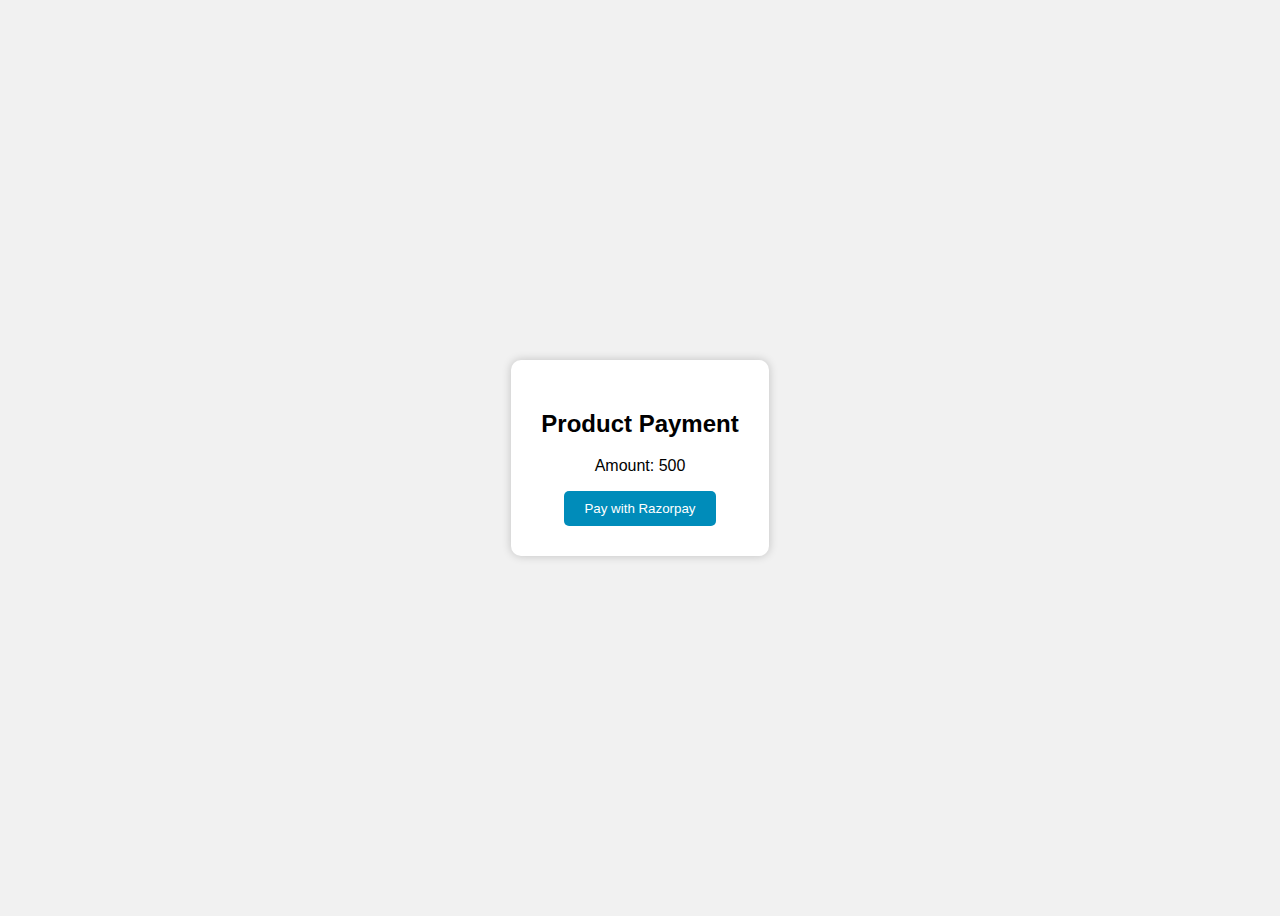
<file: payment/index.html>
<!DOCTYPE html>
<html>
<head>
  <title>Payment Page</title>
  <link rel="stylesheet" href="style.css">
</head>
<body>

  <div class="container">
    <h2>Product Payment</h2>
    <p>Amount: 500</p>
    <button id="payBtn">Pay with Razorpay</button>
  </div>

  <!-- Razorpay Checkout Script -->
  <script src="https://checkout.razorpay.com/v1/checkout.js"></script>
  <script src="payment.js"></script>

</body>
</html>
</file>
<file: payment/style.css>
body {
  font-family: Arial;
  background: #f1f1f1;
  display: flex;
  justify-content: center;
  align-items: center;
  height: 100vh;
}

.container {
  background: white;
  padding: 30px;
  border-radius: 10px;
  text-align: center;
  box-shadow: 0 0 10px rgba(0,0,0,0.2);
}

button {
  padding: 10px 20px;
  background: #008CBA;
  color: white;
  border: none;
  border-radius: 5px;
  cursor: pointer;
}
</file>
